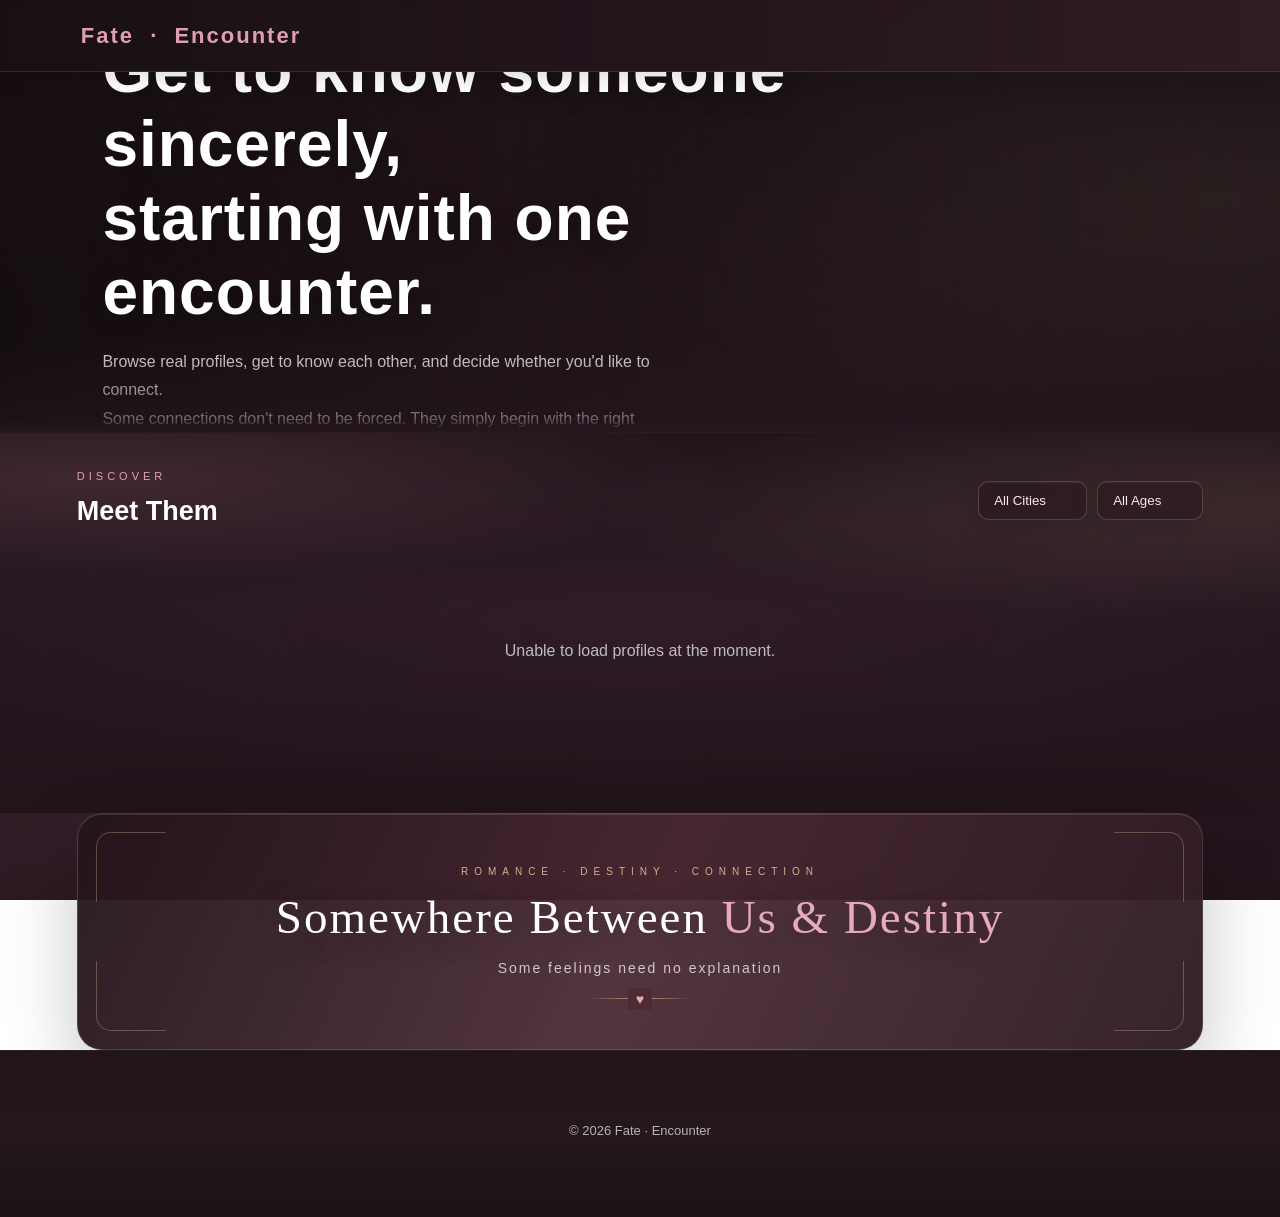
<file: index.html>
<!doctype html>
<html lang="auto">

<head>

<meta charset="UTF-8">

<meta
  name="viewport"
  content="width=device-width,initial-scale=1,viewport-fit=cover"
>

<title>Love & Connection</title>

<meta
  id="metaDescription"
  name="description"
  content="认真认识一个人，从一次相遇开始。"
>

<style>

*{
  box-sizing:border-box;
  margin:0;
  padding:0;
}

html{
  scroll-behavior:smooth;
}

html,
body{
  min-height:100%;
}

body{
  font-family:
    -apple-system,
    BlinkMacSystemFont,
    "Segoe UI",
    "PingFang SC",
    "Hiragino Sans GB",
    "Microsoft YaHei",
    Arial,
    sans-serif;

  color:#f3e9ed;
  line-height:1.6;
  overflow-x:hidden;

  background:
    radial-gradient(
      ellipse 75% 38% at 5% 8%,
      rgba(213,128,151,.16),
      transparent 70%
    ),
    radial-gradient(
      ellipse 70% 40% at 95% 22%,
      rgba(232,181,145,.12),
      transparent 70%
    ),
    radial-gradient(
      ellipse 80% 55% at 50% 58%,
      rgba(108,55,76,.15),
      transparent 75%
    ),
    radial-gradient(
      ellipse 70% 40% at 15% 90%,
      rgba(194,105,136,.12),
      transparent 72%
    ),
    linear-gradient(
      180deg,
      #171014 0%,
      #21151b 32%,
      #291923 65%,
      #21141b 100%
    );

  background-attachment:fixed;
}

button,
a{
  -webkit-tap-highlight-color:transparent;
}

button{
  font-family:inherit;
}

a{
  text-decoration:none;
  color:inherit;
}


/* =========================================================
   LANGUAGE LOADER
========================================================= */

#languageLoader{
  position:fixed;
  inset:0;
  z-index:99999;
  display:flex;
  align-items:center;
  justify-content:center;

  background:
    linear-gradient(
      180deg,
      #171014,
      #291923
    );

  transition:
    opacity .35s ease,
    visibility .35s ease;
}

#languageLoader.hide{
  opacity:0;
  visibility:hidden;
  pointer-events:none;
}

.language-loader-inner{
  text-align:center;
  color:#fff;
}

.language-loader-heart{
  font-size:28px;
  color:#df9faf;
  margin-bottom:15px;
  animation:
    languagePulse 1.2s ease-in-out infinite;
}

.language-loader-text{
  font-size:13px;
  letter-spacing:3px;
  color:rgba(255,255,255,.65);
}

@keyframes languagePulse{
  0%,100%{
    transform:scale(1);
    opacity:.65;
  }

  50%{
    transform:scale(1.12);
    opacity:1;
  }
}


/* =========================================================
   HEADER
========================================================= */

.site-header{
  height:72px;
  display:flex;
  align-items:center;
  justify-content:flex-start;
  padding:0 6%;
  position:sticky;
  top:0;
  z-index:100;
  color:#fff;

  background:
    linear-gradient(
      90deg,
      rgba(23,15,20,.97),
      rgba(48,28,36,.94)
    );

  border-bottom:
    1px solid
    rgba(255,255,255,.10);

  box-shadow:
    0 5px 25px
    rgba(0,0,0,.15);

  backdrop-filter:blur(16px);
}

.brand{
  font-size:22px;
  font-weight:700;
  letter-spacing:2px;
  color:#fff;
}

.brand span{
  color:#df9faf;
  margin:0 4px;
}


/* =========================================================
   HERO
========================================================= */

.hero{
  min-height:360px;
  height:360px;
  display:flex;
  align-items:center;
  position:relative;
  z-index:2;
  padding:55px 8%;
  overflow:hidden;
  color:#fff;

  background-image:
    linear-gradient(
      90deg,
      rgba(20,13,17,.92) 0%,
      rgba(28,18,22,.74) 38%,
      rgba(30,20,24,.48) 70%,
      rgba(20,14,18,.34) 100%
    ),
    url(
      "https://yutraouosffjteivvlfx.supabase.co/storage/v1/object/public/women-photos/12121.png"
    );

  background-size:cover;
  background-position:center 42%;

  -webkit-mask-image:
    linear-gradient(
      to bottom,
      #000 0%,
      #000 90%,
      rgba(0,0,0,.96) 96%,
      transparent 100%
    );

  mask-image:
    linear-gradient(
      to bottom,
      #000 0%,
      #000 90%,
      rgba(0,0,0,.96) 96%,
      transparent 100%
    );
}

.hero > div{
  max-width:720px;
  position:relative;
  z-index:5;
}

.eyebrow{
  font-size:12px;
  letter-spacing:5px;
  color:#e8a8b8;
  margin-bottom:15px;
  font-weight:600;
}

.hero h1{
  font-size:clamp(36px,5vw,64px);
  line-height:1.16;
  font-weight:600;
  letter-spacing:1px;
  margin-bottom:18px;

  text-shadow:
    0 4px 25px
    rgba(0,0,0,.28);
}

.hero p:not(.eyebrow){
  color:rgba(255,255,255,.84);
  font-size:16px;
  max-width:550px;
  line-height:1.8;
}

.hero-label{
  margin-top:22px;
  display:flex;
  align-items:center;
  gap:12px;
  color:rgba(255,255,255,.62);
  font-size:13px;
}

.hero-label::before{
  content:"";
  width:34px;
  height:1px;
  background:#d99cac;
}


/* =========================================================
   CONTENT
========================================================= */

.content-section{
  position:relative;
  z-index:2;
  overflow:visible;
  padding-top:1px;
  background:transparent;
}

.content-section::before{
  content:"";
  position:absolute;
  left:0;
  right:0;
  top:-90px;
  height:90px;
  pointer-events:none;
  z-index:0;

  background:
    linear-gradient(
      to bottom,
      transparent,
      rgba(33,21,27,.65)
    );
}


/* =========================================================
   PROFILES
========================================================= */

.profiles-area{
  width:100%;
  position:relative;
  z-index:30;
  isolation:isolate;
  overflow:hidden;
  padding-bottom:70px;

  background:
    radial-gradient(
      ellipse 70% 38% at 8% 12%,
      rgba(213,128,151,.17),
      transparent 70%
    ),
    radial-gradient(
      ellipse 65% 40% at 92% 20%,
      rgba(232,181,145,.13),
      transparent 70%
    ),
    radial-gradient(
      ellipse 75% 55% at 50% 52%,
      rgba(108,55,76,.13),
      transparent 75%
    ),
    linear-gradient(
      180deg,
      #21151b 0%,
      #261821 45%,
      #21141b 100%
    );
}


/* =========================================================
   TOOLBAR
========================================================= */

.toolbar{
  width:88%;
  max-width:1400px;
  margin:35px auto 25px;
  display:flex;
  align-items:center;
  justify-content:space-between;
  gap:20px;
  flex-wrap:wrap;
  position:relative;
  z-index:5;
}

.section-title{
  color:#fff;
}

.section-title small{
  display:block;
  font-size:11px;
  letter-spacing:4px;
  color:#e0a0b2;
  margin-bottom:4px;
}

.section-title h2{
  font-size:27px;
  font-weight:600;
  color:#fff;
}

.filters{
  display:flex;
  gap:10px;
}

.filters select{
  appearance:none;
  border:
    1px solid
    rgba(235,185,197,.22);

  background:
    rgba(42,25,32,.72);

  padding:
    11px 40px 11px 15px;

  border-radius:10px;
  color:#f8e9ee;
  cursor:pointer;
  outline:none;

  box-shadow:
    0 8px 28px
    rgba(0,0,0,.14),
    inset 0 1px 0
    rgba(255,255,255,.06);

  backdrop-filter:blur(14px);
}

.filters select:focus{
  border-color:
    rgba(214,154,170,.75);
}


/* =========================================================
   GRID
========================================================= */

.women-grid{
  width:88%;
  max-width:1400px;
  margin:0 auto;

  display:grid;

  grid-template-columns:
    repeat(4,minmax(0,1fr));

  gap:24px;

  position:relative;
  z-index:6;
}


/* =========================================================
   CARD
========================================================= */

.woman-card{
  position:relative;
  z-index:7;
  height:520px;
  min-height:520px;
  border-radius:18px;
  overflow:hidden;

  border:
    1px solid
    rgba(255,255,255,.22);

  transition:
    transform .35s ease,
    box-shadow .35s ease;

  cursor:pointer;
  color:#fff;
  background:#281c21;

  box-shadow:
    0 12px 40px
    rgba(0,0,0,.20),
    0 2px 8px
    rgba(0,0,0,.08);

  isolation:isolate;
}

.woman-card:hover{
  transform:translateY(-7px);

  box-shadow:
    0 25px 65px
    rgba(0,0,0,.32),
    0 4px 15px
    rgba(0,0,0,.12);
}


/* =========================================================
   IMAGE
========================================================= */

.woman-image{
  position:absolute;
  inset:0;
  width:100%;
  height:100%;
  overflow:hidden;
  background:#281c21;
}

.woman-image::after{
  content:"";
  position:absolute;
  inset:0;
  z-index:2;
  pointer-events:none;

  background:
    linear-gradient(
      to bottom,
      rgba(15,8,12,0) 35%,
      rgba(15,8,12,.04) 45%,
      rgba(15,8,12,.28) 62%,
      rgba(15,8,12,.78) 82%,
      rgba(15,8,12,.96) 100%
    );
}

.woman-image::before{
  content:"♥";
  position:absolute;
  right:12px;
  top:12px;
  z-index:4;
  width:32px;
  height:32px;

  display:flex;
  align-items:center;
  justify-content:center;

  border-radius:50%;
  color:rgba(255,255,255,.95);

  background:
    rgba(60,30,42,.28);

  backdrop-filter:blur(5px);
  font-size:14px;
  opacity:.9;

  border:
    1px solid
    rgba(255,255,255,.16);
}

.woman-image img{
  width:100%;
  height:100%;
  object-fit:cover;
  object-position:center center;
  display:block;

  transition:
    transform .6s ease;
}

.woman-card:hover
.woman-image img{
  transform:scale(1.045);
}


/* =========================================================
   CARD INFO
========================================================= */

.woman-info{
  position:absolute;
  left:0;
  right:0;
  bottom:0;
  z-index:5;

  padding:
    25px 20px 20px;

  padding-right:145px;

  background:
    linear-gradient(
      to bottom,
      rgba(15,8,12,0),
      rgba(15,8,12,.48) 30%,
      rgba(15,8,12,.92) 100%
    );
}

.woman-info h2{
  font-size:21px;
  font-weight:600;
  color:#fff;
  margin-bottom:4px;

  text-shadow:
    0 2px 8px
    rgba(0,0,0,.45);
}

.city{
  color:#f0b5c4;
  font-size:13px;
  margin-bottom:5px;

  text-shadow:
    0 2px 6px
    rgba(0,0,0,.45);
}

.woman-info p{
  color:rgba(255,255,255,.82);
  font-size:13px;

  text-shadow:
    0 2px 6px
    rgba(0,0,0,.45);
}

.description{
  margin-top:7px;
  line-height:1.6;

  display:-webkit-box;
  -webkit-line-clamp:2;
  -webkit-box-orient:vertical;
  overflow:hidden;

  color:
    rgba(255,255,255,.76) !important;
}




/* =========================================================
   FULL WOMAN PROFILE MODAL
========================================================= */

.profile-modal{
  position:fixed;
  inset:0;
  z-index:1200;
  display:none;
  align-items:center;
  justify-content:center;
  padding:18px;
  background:rgba(12,7,10,.78);
  backdrop-filter:blur(10px);
  -webkit-backdrop-filter:blur(10px);
}

.profile-modal.show{display:flex;}

.profile-box{
  width:min(960px,100%);
  max-height:min(90vh,900px);
  overflow:hidden;
  display:grid;
  grid-template-columns:minmax(280px,40%) minmax(0,1fr);
  background:linear-gradient(145deg,rgba(43,27,34,.98),rgba(72,42,53,.97));
  color:#f8eef1;
  border-radius:24px;
  box-shadow:0 30px 100px rgba(0,0,0,.42);
  position:relative;
}

.profile-photo-panel{
  min-height:560px;
  position:relative;
  background:#281c21;
  overflow:hidden;
}

.profile-media-track{
  width:100%;
  height:100%;
  min-height:560px;
  display:flex;
  overflow-x:auto;
  overflow-y:hidden;
  scroll-snap-type:x mandatory;
  scrollbar-width:none;
  -webkit-overflow-scrolling:touch;
  overscroll-behavior-x:contain;
  touch-action:pan-x;
}
.profile-media-track::-webkit-scrollbar{display:none;}
.profile-media-slide{
  flex:0 0 100%;
  min-width:100%;
  height:100%;
  min-height:560px;
  scroll-snap-align:center;
  position:relative;
  display:flex;
  align-items:center;
  justify-content:center;
  background:#281c21;
}
.profile-media-slide img,
.profile-media-slide video{
  width:100%;
  height:100%;
  min-height:560px;
  display:block;
  object-fit:cover;
  user-select:none;
  -webkit-user-drag:none;
}
.profile-media-slide video{background:#000;}
.profile-media-type{
  position:absolute;
  top:16px;
  left:16px;
  z-index:4;
  padding:6px 9px;
  border-radius:999px;
  background:rgba(0,0,0,.42);
  border:1px solid rgba(255,255,255,.16);
  color:#fff;
  font-size:11px;
  backdrop-filter:blur(8px);
}
.profile-media-arrow{
  position:absolute;
  top:50%;
  transform:translateY(-50%);
  z-index:8;
  width:42px;
  height:42px;
  border:1px solid rgba(255,255,255,.18);
  border-radius:50%;
  background:rgba(20,10,15,.38);
  color:#fff;
  font-size:28px;
  line-height:1;
  cursor:pointer;
  backdrop-filter:blur(8px);
}
.profile-media-prev{left:12px;}
.profile-media-next{right:12px;}
.profile-media-dots{
  position:absolute;
  left:50%;
  bottom:16px;
  transform:translateX(-50%);
  z-index:8;
  display:flex;
  gap:6px;
  max-width:80%;
  overflow:hidden;
}
.profile-media-dot{
  width:6px;
  height:6px;
  flex:0 0 6px;
  border-radius:50%;
  background:rgba(255,255,255,.42);
}
.profile-media-dot.active{
  width:18px;
  flex-basis:18px;
  border-radius:999px;
  background:rgba(255,255,255,.92);
}

.profile-photo-panel img{
  width:100%;
  height:100%;
  min-height:560px;
  display:block;
  object-fit:cover;
}

.profile-photo-overlay{
  position:absolute;
  inset:auto 0 0;
  padding:45px 25px 24px;
  color:#fff;
  background:linear-gradient(to bottom,transparent,rgba(15,8,12,.86));
}

.profile-photo-name{
  font-size:27px;
  font-weight:700;
  line-height:1.25;
}

.profile-photo-age{
  margin-top:4px;
  color:rgba(255,255,255,.78);
  font-size:13px;
}

.profile-content{
  min-width:0;
  overflow-y:auto;
  padding:38px 38px 32px;
  scrollbar-width:thin;
}

.profile-close{
  position:absolute;
  top:14px;
  right:14px;
  z-index:10;
  width:38px;
  height:38px;
  border:0;
  border-radius:50%;
  background:rgba(255,255,255,.12);
  color:#fff;
  border:1px solid rgba(255,255,255,.14);
  font-size:22px;
  cursor:pointer;
  box-shadow:0 4px 16px rgba(0,0,0,.12);
}

.profile-header{
  padding-right:48px;
  margin-bottom:22px;
}

.profile-header h2{
  font-size:30px;
  line-height:1.2;
  margin-bottom:7px;
  color:#fff;
}

.profile-subtitle{
  color:#d5aab7;
  font-size:14px;
}

.profile-details-grid{
  display:grid;
  grid-template-columns:repeat(2,minmax(0,1fr));
  gap:10px;
  margin-bottom:26px;
}

.profile-detail-item{
  padding:13px 14px;
  border:1px solid rgba(145,105,117,.13);
  border-radius:12px;
  background:rgba(255,255,255,.055);
}

.profile-detail-label{
  display:block;
  font-size:11px;
  color:#c6a7b0;
  margin-bottom:3px;
  letter-spacing:.3px;
}

.profile-detail-value{
  display:block;
  color:#f7edf0;
  font-size:14px;
  font-weight:600;
  word-break:break-word;
}

.profile-section{
  margin-top:22px;
}

.profile-section-title{
  font-size:14px;
  font-weight:700;
  color:#e5bdc8;
  margin-bottom:9px;
}

.profile-description-text{
  color:rgba(255,255,255,.82);
  font-size:14px;
  line-height:1.9;
  white-space:pre-wrap;
  word-break:break-word;
}

.profile-interests{
  display:flex;
  flex-wrap:wrap;
  gap:8px;
}

.profile-interest{
  display:inline-flex;
  padding:7px 11px;
  border-radius:999px;
  background:rgba(217,156,172,.16);
  border:1px solid rgba(217,156,172,.22);
  color:#f3d7df;
  font-size:12px;
}

.profile-actions{
  display:flex;
  gap:10px;
  flex-wrap:wrap;
  margin-top:28px;
  padding-top:20px;
  border-top:1px solid rgba(255,255,255,.10);
}

.profile-action{
  flex:1;
  min-width:145px;
  border:0;
  border-radius:11px;
  padding:13px 15px;
  cursor:pointer;
  font:600 13px inherit;
  text-align:center;
}

.profile-action-photo{background:rgba(217,156,172,.16);color:#f3d7df;border:1px solid rgba(217,156,172,.22);}
.profile-action-contact{background:#33272b;color:#fff;}

.profile-empty{
  color:#c4adb4;
  font-size:13px;
}

@media(max-width:700px){
  .profile-modal{padding:0;align-items:stretch;}
  .profile-box{
    width:100%;
    height:100%;
    max-height:none;
    border-radius:0;
    display:block;
    overflow-y:auto;
  }
  .profile-photo-panel{height:48vh;min-height:300px;}
  .profile-media-track,.profile-media-slide{min-height:300px;}
  .profile-media-slide img,.profile-media-slide video{min-height:300px;}
  .profile-media-arrow{width:38px;height:38px;font-size:25px;}
  .profile-content{overflow:visible;padding:25px 18px 35px;}
  .profile-header h2{font-size:25px;}
  .profile-details-grid{grid-template-columns:1fr 1fr;gap:8px;}
  .profile-detail-item{padding:11px 10px;}
  .profile-detail-value{font-size:13px;}
  .profile-description-text{font-size:13px;line-height:1.85;}
  .profile-action{min-width:0;}
}


/* =========================================================
   CONTACT BUTTON
========================================================= */

.woman-contact-button{
  position:absolute;
  right:14px;
  bottom:15px;
  z-index:20;

  border:
    1px solid
    rgba(255,255,255,.25);

  background:
    rgba(255,255,255,.16);

  color:#fff;
  min-width:112px;
  padding:9px 13px;
  border-radius:10px;
  font-size:12px;
  font-weight:600;
  cursor:pointer;

  backdrop-filter:blur(10px);

  box-shadow:
    0 5px 18px
    rgba(0,0,0,.18);

  transition:
    background .2s ease,
    transform .2s ease;
}

.woman-contact-button:hover{
  background:
    rgba(255,255,255,.25);

  transform:translateY(-2px);
}

.woman-contact-button:active{
  transform:scale(.97);
}


/* =========================================================
   MORE CARD
========================================================= */

.more-card{
  position:relative;
  z-index:7;
  min-height:520px;
  overflow:hidden;
  border-radius:18px;
  cursor:pointer;
  background:#281c21;

  box-shadow:
    0 15px 45px
    rgba(0,0,0,.22);

  isolation:isolate;
}

.more-card-bg{
  position:absolute;
  inset:0;
  z-index:0;

  background-image:
    linear-gradient(
      rgba(30,17,22,.20),
      rgba(27,16,21,.86)
    ),
    url(
      "https://yutraouosffjteivvlfx.supabase.co/storage/v1/object/public/women-photos/12121.png"
    );

  background-size:cover;
  background-position:center;

  transition:
    transform .6s ease;
}

.more-card:hover
.more-card-bg{
  transform:scale(1.05);
}

.more-card-content{
  position:relative;
  z-index:2;
  min-height:520px;
  padding:30px;

  display:flex;
  flex-direction:column;
  justify-content:flex-end;

  color:#fff;
}

.more-card-content h2{
  font-size:26px;
  line-height:1.3;
  margin-bottom:12px;
}

.more-card-content p{
  color:rgba(255,255,255,.82);
  font-size:14px;
  line-height:1.8;
  margin-bottom:20px;
}

.join-button{
  display:flex;
  align-items:center;
  justify-content:center;
  width:100%;
  padding:13px;

  background:#fff;
  color:#33282c;

  border-radius:10px;
  font-weight:600;
  transition:.25s ease;
}

.more-card:hover
.join-button{
  background:#f3dce2;
}


/* =========================================================
   LOADING
========================================================= */

.loading{
  grid-column:1 / -1;
  text-align:center;
  padding:80px 20px;
  color:rgba(255,255,255,.70);
  position:relative;
  z-index:6;
}


/* =========================================================
   ROMANTIC BANNER
========================================================= */

.romantic-banner{
  width:88%;
  max-width:1400px;
  min-height:235px;
  margin:0 auto;
  position:relative;
  z-index:30;
  overflow:hidden;
  border-radius:25px;

  border:
    1px solid
    rgba(255,255,255,.14);

  background:
    linear-gradient(
      115deg,
      rgba(35,20,27,.96),
      rgba(72,40,50,.94),
      rgba(48,28,35,.97)
    );

  box-shadow:
    0 28px 75px
    rgba(0,0,0,.23),
    inset 0 1px 0
    rgba(255,255,255,.10);

  isolation:isolate;
}

.romantic-banner-content{
  min-height:235px;
  position:relative;
  z-index:5;

  display:flex;
  align-items:center;
  justify-content:center;
  flex-direction:column;

  text-align:center;
  padding:30px;
}

.romantic-mini{
  font-size:10px;
  letter-spacing:6px;
  color:#e8bd9f;
  margin-bottom:8px;
  opacity:.9;
}

.romantic-banner h2{
  color:#fff;

  font-family:
    Georgia,
    "Times New Roman",
    serif;

  font-weight:400;

  font-size:
    clamp(28px,4vw,47px);

  letter-spacing:2px;
  line-height:1.25;

  text-shadow:
    0 5px 30px
    rgba(0,0,0,.35);
}

.romantic-banner h2 span{
  color:#e6aabd;
}

.romantic-subtitle{
  margin-top:10px;
  color:rgba(255,255,255,.73);
  font-size:14px;
  letter-spacing:2px;
}

.romantic-line{
  width:100px;
  height:1px;
  margin-top:19px;
  position:relative;

  background:
    linear-gradient(
      90deg,
      transparent,
      rgba(230,176,145,.85),
      transparent
    );
}

.romantic-heart{
  position:absolute;
  left:50%;
  top:50%;

  transform:
    translate(-50%,-50%);

  color:#e6a8ba;
  font-size:14px;
  background:#4c2b35;
  padding:0 8px;
}

.banner-corner{
  position:absolute;
  width:70px;
  height:70px;

  border-color:
    rgba(233,185,160,.32);

  border-style:solid;
  z-index:4;
}

.banner-corner.left-top{
  left:18px;
  top:18px;
  border-width:1px 0 0 1px;
  border-radius:15px 0 0 0;
}

.banner-corner.right-top{
  right:18px;
  top:18px;
  border-width:1px 1px 0 0;
  border-radius:0 15px 0 0;
}

.banner-corner.left-bottom{
  left:18px;
  bottom:18px;
  border-width:0 0 1px 1px;
  border-radius:0 0 0 15px;
}

.banner-corner.right-bottom{
  right:18px;
  bottom:18px;
  border-width:0 1px 1px 0;
  border-radius:0 0 15px 0;
}


/* =========================================================
   FOOTER
========================================================= */

footer{
  position:relative;
  z-index:2;
  overflow:hidden;
  isolation:isolate;

  text-align:center;

  padding:
    70px 20px 75px;

  color:rgba(255,255,255,.68);
  font-size:13px;

  background:
    linear-gradient(
      180deg,
      #21151b 0%,
      #24171e 50%,
      #1b1217 100%
    );

  border-top:
    1px solid
    rgba(255,255,255,.06);
}

footer span{
  position:relative;
  z-index:2;
}


/* =========================================================
   GALLERY
========================================================= */

.gallery-modal{
  position:fixed;
  inset:0;
  z-index:1000;

  background:
    rgba(15,10,13,.96);

  display:none;
  align-items:center;
  justify-content:center;
}

.gallery-modal.show{
  display:flex;
}

.gallery-container{
  width:100%;
  height:100%;
  display:flex;
  flex-direction:column;
  position:relative;
}

.gallery-header{
  height:65px;
  display:flex;
  align-items:center;
  justify-content:space-between;
  padding:0 20px;
  color:#fff;
  flex-shrink:0;
}

.gallery-title{
  font-size:17px;
  font-weight:600;
}

.gallery-close{
  width:42px;
  height:42px;
  border:0;
  border-radius:50%;

  background:
    rgba(255,255,255,.13);

  color:#fff;
  font-size:25px;
  cursor:pointer;
}

.gallery-body{
  flex:1;
  min-height:0;

  display:flex;
  align-items:center;
  justify-content:center;

  position:relative;
  overflow:hidden;
}

.gallery-track{
  width:100%;
  height:100%;

  display:flex;

  overflow-x:auto;
  overflow-y:hidden;

  scroll-snap-type:x mandatory;
  scrollbar-width:none;

  -webkit-overflow-scrolling:touch;
}

.gallery-track::-webkit-scrollbar{
  display:none;
}

.gallery-slide{
  min-width:100%;
  height:100%;

  scroll-snap-align:center;

  display:flex;
  align-items:center;
  justify-content:center;

  padding:10px 70px;
}

.gallery-slide img{
  max-width:100%;
  max-height:100%;
  object-fit:contain;
  border-radius:6px;
  user-select:none;
  -webkit-user-drag:none;
}

.gallery-slide video{
  max-width:100%;
  max-height:100%;
  width:auto;
  height:auto;
  background:#000;
  border-radius:6px;
}

.gallery-arrow{
  position:absolute;
  top:50%;

  transform:
    translateY(-50%);

  width:48px;
  height:48px;

  border:0;
  border-radius:50%;

  background:
    rgba(255,255,255,.13);

  color:#fff;
  font-size:30px;
  cursor:pointer;
  z-index:5;
}

.gallery-prev{
  left:15px;
}

.gallery-next{
  right:15px;
}

.gallery-counter{
  height:55px;
  display:flex;
  align-items:center;
  justify-content:center;
  color:#aaa;
  font-size:13px;
}


/* =========================================================
   CONTACT MODAL
========================================================= */

.contact-modal{
  position:fixed;
  inset:0;
  z-index:1200;

  background:
    rgba(15,8,12,.70);

  display:none;
  align-items:center;
  justify-content:center;

  padding:20px;

  backdrop-filter:
    blur(8px);
}

.contact-modal.show{
  display:flex;
}

.contact-box{
  width:100%;
  max-width:410px;

  background:
    linear-gradient(
      145deg,
      #fff,
      #fdf7f8
    );

  border-radius:20px;
  padding:32px;
  position:relative;
  text-align:center;

  box-shadow:
    0 30px 80px
    rgba(0,0,0,.30);
}

.contact-box h2{
  font-size:27px;
  margin-bottom:6px;
  color:#33272b;
}

.contact-name{
  color:#d5aab7;
  font-size:13px;
  margin-bottom:23px;
}

.contact-close{
  position:absolute;
  top:12px;
  right:12px;

  width:35px;
  height:35px;

  border:0;
  border-radius:50%;

  background:#f1e8ea;
  color:#66565b;

  font-size:20px;
  cursor:pointer;
}

.contact-buttons{
  display:flex;
  flex-direction:column;
  gap:10px;
}

.contact-buttons a{
  display:flex;
  align-items:center;
  justify-content:center;

  padding:14px;
  border-radius:11px;
  font-weight:600;

  transition:.25s ease;
}

.contact-buttons a:hover{
  transform:translateY(-2px);
}

.contact-whatsapp{
  background:#e7f6ec;
  color:#168743;
}

.contact-telegram{
  background:#e7f1f9;
  color:#2480c5;
}

.no-contact{
  color:#999;
  font-size:13px;
  padding:8px;
}


/* =========================================================
   JOIN MODAL
========================================================= */

.join-modal{
  position:fixed;
  inset:0;
  z-index:1100;

  background:
    rgba(15,8,12,.68);

  display:none;
  align-items:center;
  justify-content:center;

  padding:20px;

  backdrop-filter:
    blur(8px);
}

.join-modal.show{
  display:flex;
}

.join-box{
  width:100%;
  max-width:410px;

  background:
    linear-gradient(
      145deg,
      #fff,
      #fdf7f8
    );

  border-radius:20px;
  padding:32px;
  position:relative;
  text-align:center;

  box-shadow:
    0 30px 80px
    rgba(0,0,0,.25);
}

.join-box h2{
  font-size:27px;
  margin-bottom:8px;
  color:#33272b;
}

.join-box p{
  color:#8b7b80;
  font-size:14px;
  margin-bottom:25px;
}

.join-close{
  position:absolute;
  top:12px;
  right:12px;

  width:35px;
  height:35px;

  border:0;
  border-radius:50%;

  background:#f1e8ea;
  color:#66565b;

  font-size:20px;
  cursor:pointer;
}

.join-contact{
  display:flex;
  flex-direction:column;
  gap:10px;
}

.join-contact a{
  display:flex;
  align-items:center;
  justify-content:center;

  padding:13px;
  border-radius:10px;
  font-weight:600;

  transition:.25s ease;
}

.join-contact a:hover{
  transform:translateY(-2px);
}

.join-whatsapp{
  background:#e7f6ec;
  color:#168743;
}

.join-telegram{
  background:#e7f1f9;
  color:#2480c5;
}


/* =========================================================
   RESPONSIVE
========================================================= */

@media(max-width:1000px){

  .women-grid{
    grid-template-columns:
      repeat(3,minmax(0,1fr));
  }

}


@media(max-width:700px){

  .site-header{
    height:62px;
    padding:0 20px;
  }

  .brand{
    font-size:19px;
  }

  .hero{
    min-height:300px;
    height:300px;
    padding:45px 25px;

    background-position:
      62% center;

    -webkit-mask-image:
      linear-gradient(
        to bottom,
        #000 0%,
        #000 91%,
        transparent 100%
      );

    mask-image:
      linear-gradient(
        to bottom,
        #000 0%,
        #000 91%,
        transparent 100%
      );
  }

  .hero h1{
    font-size:34px;
  }

  .hero p:not(.eyebrow){
    font-size:14px;
    line-height:1.75;
  }

  .hero-label{
    margin-top:16px;
    font-size:12px;
  }

  .profiles-area{
    padding-bottom:55px;
  }

  .toolbar{
    width:
      calc(100% - 30px);

    margin-top:30px;

    align-items:flex-start;
    flex-direction:column;
  }

  .section-title h2{
    font-size:23px;
  }

  .filters{
    width:100%;
  }

  .filters select{
    flex:1;
    width:50%;
  }

  .women-grid{
    width:
      calc(100% - 30px);

    grid-template-columns:
      repeat(2,minmax(0,1fr));

    gap:12px;
  }

  .woman-card{
    height:390px;
    min-height:390px;
    border-radius:15px;
  }

  .woman-info{
    padding:
      22px 13px 14px;

    padding-right:13px;
  }

  .woman-info h2{
    font-size:17px;
  }

  .woman-info p{
    font-size:12px;
  }

  .description{
    -webkit-line-clamp:unset;
    display:block;
    overflow:visible;
  }

  .woman-contact-button{
    right:10px;
    bottom:10px;
    min-width:92px;
    padding:8px 9px;
    font-size:11px;
  }

  .more-card{
    min-height:390px;
    border-radius:15px;
  }

  .more-card-content{
    min-height:390px;
    padding:18px;
  }

  .more-card-content h2{
    font-size:20px;
  }

  .more-card-content p{
    font-size:12px;
  }

  .romantic-banner{
    width:
      calc(100% - 30px);

    min-height:210px;
    margin:0 auto;
    border-radius:20px;
  }

  .romantic-banner-content{
    min-height:210px;
    padding:25px 18px;
  }

  .romantic-mini{
    font-size:8px;
    letter-spacing:4px;
  }

  .romantic-banner h2{
    font-size:28px;
    letter-spacing:1px;
  }

  .romantic-subtitle{
    font-size:12px;
    letter-spacing:1px;
  }

  .gallery-slide{
    padding:10px 15px;
  }

  .gallery-arrow{
    width:40px;
    height:40px;
    font-size:23px;
  }

  .gallery-prev{
    left:5px;
  }

  .gallery-next{
    right:5px;
  }

  .contact-box{
    padding:28px 22px;
  }

  footer{
    padding:
      55px 20px 60px;
  }

}


@media(max-width:400px){

  .women-grid{
    grid-template-columns:1fr;
  }

  .woman-card{
    height:500px;
    min-height:500px;
  }

  .more-card{
    min-height:500px;
  }

  .more-card-content{
    min-height:500px;
  }

}


/* =========================================================
   FINAL PROFILE CARD SUMMARY
   Common fields + multilingual personal introduction
========================================================= */
.woman-card .woman-info{
  min-width:0;
  padding:20px 16px 16px;
}

.woman-card .woman-info h2{
  line-height:1.25;
  overflow-wrap:anywhere;
}

.woman-card-detail{
  display:flex;
  align-items:flex-start;
  gap:6px;
  margin-top:5px;
  color:rgba(255,255,255,.88);
  font-size:12px;
  line-height:1.35;
  min-width:0;
}

.woman-card-detail .detail-icon{
  flex:0 0 17px;
  width:17px;
  text-align:center;
}

.woman-card-detail span:last-child{
  min-width:0;
  overflow-wrap:anywhere;
}

.woman-interests{
  display:flex;
  flex-wrap:wrap;
  gap:5px;
  margin-top:8px;
}

.woman-interest-tag{
  display:inline-flex;
  max-width:100%;
  padding:4px 7px;
  border-radius:999px;
  border:1px solid rgba(255,255,255,.18);
  background:rgba(255,255,255,.08);
  color:rgba(255,255,255,.9);
  font-size:10px;
  line-height:1.25;
  overflow-wrap:anywhere;
}

.woman-card-description{
  margin:8px 0 0;
  color:rgba(255,255,255,.76);
  font-size:11px;
  line-height:1.5;
  display:-webkit-box;
  -webkit-box-orient:vertical;
  -webkit-line-clamp:2;
  overflow:hidden;
}

@media(max-width:700px){
  .woman-card .woman-info{
    padding:14px 10px 11px;
  }

  .woman-card-detail{
    font-size:10px;
    margin-top:4px;
  }

  .woman-interest-tag{
    font-size:8.5px;
    padding:3px 5px;
  }

  .woman-card-description{
    font-size:9.5px;
    line-height:1.45;
  }
}

</style>

</head>


<body>


<!-- =========================================================
     LANGUAGE LOADER
========================================================= -->

<div id="languageLoader">

  <div class="language-loader-inner">

    <div class="language-loader-heart">
      ♥
    </div>

    <div
      id="languageLoaderText"
      class="language-loader-text"
    >
      LOADING
    </div>

  </div>

</div>


<!-- =========================================================
     HEADER
========================================================= -->

<header class="site-header">

  <a
    class="brand"
    href="./"
  >

    <span id="brandMain">
      缘分
    </span>

    <span>·</span>

    <span id="brandSecond">
      相遇
    </span>

  </a>

</header>


<!-- =========================================================
     HERO
========================================================= -->

<section class="hero">

  <div>

    <p
      id="heroEyebrow"
      class="eyebrow"
    >
      MEET SOMEONE SPECIAL
    </p>

    <h1 id="heroTitle">
      认真认识一个人，<br>
      从一次相遇开始。
    </h1>

    <p id="heroDescription">
      浏览真实资料，了解彼此，再决定是否联系。
      有些缘分，不需要刻意寻找，只需要一次恰好的相遇。
    </p>

    <div
      id="heroLabel"
      class="hero-label"
    >
      每一次相遇，都可能成为故事的开始
    </div>

  </div>

</section>


<!-- =========================================================
     CONTENT
========================================================= -->

<main class="content-section">


<section class="profiles-area">


  <section class="toolbar">

    <div class="section-title">

      <small id="discoverSmall">
        DISCOVER
      </small>

      <h2 id="discoverTitle">
        认识她们
      </h2>

    </div>


    <div class="filters">

      <select id="cityFilter">

        <option value="">
          全部城市
        </option>

      </select>


      <select id="ageFilter">

        <option value="">
          全部年龄
        </option>

        <option value="18-25">
          18–25
        </option>

        <option value="26-35">
          26–35
        </option>

        <option value="36-45">
          36–45
        </option>

        <option value="46+">
          46+
        </option>

      </select>

    </div>

  </section>


  <section
    id="womenGrid"
    class="women-grid"
  >

    <div
      id="womenLoading"
      class="loading"
    >
      正在加载资料……
    </div>

  </section>


</section>


<!-- =========================================================
     ROMANTIC BANNER
========================================================= -->

<section class="romantic-banner">

  <div class="banner-corner left-top"></div>

  <div class="banner-corner right-top"></div>

  <div class="banner-corner left-bottom"></div>

  <div class="banner-corner right-bottom"></div>


  <div class="romantic-banner-content">

    <div
      id="romanticMini"
      class="romantic-mini"
    >
      ROMANCE · DESTINY · CONNECTION
    </div>


    <h2 id="romanticTitle">

      Somewhere Between
      <span>Us & Destiny</span>

    </h2>


    <div
      id="romanticSubtitle"
      class="romantic-subtitle"
    >
      有些心动，不需要解释
    </div>


    <div class="romantic-line">

      <span class="romantic-heart">
        ♥
      </span>

    </div>

  </div>

</section>


</main>


<!-- =========================================================
     FOOTER
========================================================= -->

<footer>

  ©
  <span id="year"></span>

  <span id="footerText">
    缘分·相遇
  </span>

</footer>


<!-- =========================================================
     GALLERY
========================================================= -->

<div
  id="galleryModal"
  class="gallery-modal"
>

  <div class="gallery-container">

    <div class="gallery-header">

      <div
        id="galleryTitle"
        class="gallery-title"
      >
        女士资料
      </div>

      <button
        id="galleryClose"
        class="gallery-close"
        type="button"
      >
        ×
      </button>

    </div>


    <div class="gallery-body">

      <button
        id="galleryPrev"
        class="gallery-arrow gallery-prev"
        type="button"
      >
        ‹
      </button>


      <div
        id="galleryTrack"
        class="gallery-track"
      ></div>


      <button
        id="galleryNext"
        class="gallery-arrow gallery-next"
        type="button"
      >
        ›
      </button>

    </div>


    <div
      id="galleryCounter"
      class="gallery-counter"
    ></div>

  </div>

</div>


<!-- =========================================================
     WOMAN CONTACT MODAL
========================================================= -->

<div
  id="contactModal"
  class="contact-modal"
>

  <div class="contact-box">

    <button
      id="contactClose"
      class="contact-close"
      type="button"
    >
      ×
    </button>


    <h2 id="contactTitle">
      联系方式
    </h2>


    <div
      id="contactName"
      class="contact-name"
    >
      女士
    </div>


    <div
      id="contactButtons"
      class="contact-buttons"
    >

      <div class="no-contact">
        正在加载联系方式……
      </div>

    </div>

  </div>

</div>




<!-- =========================================================
     FULL WOMAN PROFILE MODAL
========================================================= -->

<div id="profileModal" class="profile-modal">
  <div class="profile-box">
    <button id="profileClose" class="profile-close" type="button" aria-label="Close">×</button>

    <div class="profile-photo-panel">
      <div id="profileMediaTrack" class="profile-media-track"></div>
      <button id="profileMediaPrev" class="profile-media-arrow profile-media-prev" type="button" aria-label="Previous">‹</button>
      <button id="profileMediaNext" class="profile-media-arrow profile-media-next" type="button" aria-label="Next">›</button>
      <div id="profileMediaDots" class="profile-media-dots"></div>
      <div class="profile-photo-overlay">
        <div id="profilePhotoName" class="profile-photo-name"></div>
        <div id="profilePhotoAge" class="profile-photo-age"></div>
      </div>
    </div>

    <div class="profile-content">
      <div class="profile-header">
        <h2 id="profileName"></h2>
        <div id="profileSubtitle" class="profile-subtitle"></div>
      </div>

      <div id="profileDetails" class="profile-details-grid"></div>

      <div class="profile-section">
        <div id="profileAboutTitle" class="profile-section-title">About Me</div>
        <div id="profileDescription" class="profile-description-text"></div>
      </div>

      <div class="profile-section">
        <div id="profileInterestsTitle" class="profile-section-title">Interests</div>
        <div id="profileInterests" class="profile-interests"></div>
      </div>

      <div class="profile-actions">
        <button id="profilePhotosButton" class="profile-action profile-action-photo" type="button"></button>
        <button id="profileContactButton" class="profile-action profile-action-contact" type="button"></button>
      </div>
    </div>
  </div>
</div>

<!-- =========================================================
     JOIN MODAL
========================================================= -->

<div
  id="joinModal"
  class="join-modal"
>

  <div class="join-box">

    <button
      id="joinClose"
      class="join-close"
      type="button"
    >
      ×
    </button>


    <h2 id="joinTitle">
      申请加入
    </h2>


    <p id="joinDescription">
      如果你也希望出现在这里，可以联系我们。
    </p>


    <div
      id="joinContacts"
      class="join-contact"
    >

      <div class="no-contact">
        正在加载联系方式……
      </div>

    </div>

  </div>

</div>


<script>




/* =========================================================
   FULL PROFILE EVENTS
========================================================= */

document.getElementById("profileClose").addEventListener("click",closeWomanProfile);
document.getElementById("profileModal").addEventListener("click",function(event){
  if(event.target===this) closeWomanProfile();
});


/* =========================================================
   LANGUAGE SYSTEM
========================================================= */

/*
 * 页面语言：
 *
 * zh-CN = 简体中文
 * zh-TW = 繁体中文
 * ja    = 日文
 * en    = 英文
 * ru    = 俄文
 *
 * 资料卡：
 *
 * 中文：
 * city
 * occupation
 * description
 *
 * English：
 * city_en
 * occupation_en
 * description_en
 *
 * 日本語：
 * city_ja
 * occupation_ja
 * description_ja
 *
 * 如果英文或日文没有填写，
 * 自动使用中文字段作为备用。
 */


/* =========================================================
   TRANSLATIONS
========================================================= */

const LANGUAGES = {

  "zh-CN": {

    htmlLang:"zh-CN",

    title:"缘分·相遇",

    description:
      "认真认识一个人，从一次相遇开始。",

    brandMain:"缘分",

    brandSecond:"相遇",

    heroEyebrow:
      "MEET SOMEONE SPECIAL",

    heroTitle:
      "认真认识一个人，<br>从一次相遇开始。",

    heroDescription:
      "浏览真实资料，了解彼此，再决定是否联系。<br>有些缘分，不需要刻意寻找，只需要一次恰好的相遇。",

    heroLabel:
      "每一次相遇，都可能成为故事的开始",

    discoverSmall:
      "DISCOVER",

    discoverTitle:
      "认识她们",

    allCities:
      "全部城市",

    allAges:
      "全部年龄",

    age18_25:
      "18–25",

    age26_35:
      "26–35",

    age36_45:
      "36–45",

    age46:
      "46+",

    loading:
      "正在加载资料……",

    loadError:
      "暂时无法加载资料。",

    noPhoto:
      "暂无照片",

    contact:
      "联系方式",

    contactTitle:
      "联系方式",

    contactWoman:
      "女士联系方式",

    noContact:
      "暂无联系方式",

    join:
      "申请加入",

    moreTitle:
      "更多女士正在加入中",

    moreDescription:
      "如果你也希望认识更多优秀的人，或希望申请加入我们的资料展示，欢迎联系我们。",

    joinTitle:
      "申请加入",

    joinDescription:
      "如果你也希望出现在这里，可以联系我们。",

    loadingContact:
      "正在加载联系方式……",

    noJoinContact:
      "暂无联系方式，请稍后再试。",

    whatsapp:
      "🟢 WhatsApp",

    telegram:
      "🔵 Telegram",

    whatsappContact:
      "WhatsApp 联系我们",

    telegramContact:
      "Telegram 联系我们",

    galleryTitle:
      "女士资料",

    gallerySwipe:
      "左右滑动查看",

    profileAbout:"关于我",
    profileInterests:"兴趣爱好",
    profileCity:"城市",
    profileOccupation:"职业",
    profileHeight:"身高",
    profileMarital:"婚姻状态",
    profilePhotos:"查看照片",
    profileContact:"联系方式",
    profileEmpty:"暂无资料",

    romanticSubtitle:
      "有些心动，不需要解释",

    footer:
      "缘分·相遇",

    loader:
      "正在准备页面"

  },


  "zh-TW": {

    htmlLang:"zh-TW",

    title:"緣分·相遇",

    description:
      "認真認識一個人，從一次相遇開始。",

    brandMain:"緣分",

    brandSecond:"相遇",

    heroEyebrow:
      "MEET SOMEONE SPECIAL",

    heroTitle:
      "認真認識一個人，<br>從一次相遇開始。",

    heroDescription:
      "瀏覽真實資料，了解彼此，再決定是否聯絡。<br>有些緣分，不需要刻意尋找，只需要一次恰好的相遇。",

    heroLabel:
      "每一次相遇，都可能成為故事的開始",

    discoverSmall:
      "DISCOVER",

    discoverTitle:
      "認識她們",

    allCities:
      "全部城市",

    allAges:
      "全部年齡",

    age18_25:
      "18–25",

    age26_35:
      "26–35",

    age36_45:
      "36–45",

    age46:
      "46+",

    loading:
      "正在載入資料……",

    loadError:
      "暫時無法載入資料。",

    noPhoto:
      "暫無照片",

    contact:
      "聯絡方式",

    contactTitle:
      "聯絡方式",

    contactWoman:
      "女士聯絡方式",

    noContact:
      "暫無聯絡方式",

    join:
      "申請加入",

    moreTitle:
      "更多女士正在加入中",

    moreDescription:
      "如果你也希望認識更多優秀的人，或希望申請加入我們的資料展示，歡迎聯絡我們。",

    joinTitle:
      "申請加入",

    joinDescription:
      "如果你也希望出現在這裡，可以聯絡我們。",

    loadingContact:
      "正在載入聯絡方式……",

    noJoinContact:
      "暫無聯絡方式，請稍後再試。",

    whatsapp:
      "🟢 WhatsApp",

    telegram:
      "🔵 Telegram",

    whatsappContact:
      "WhatsApp 聯絡我們",

    telegramContact:
      "Telegram 聯絡我們",

    galleryTitle:
      "女士資料",

    gallerySwipe:
      "左右滑動查看",

    profileAbout:"關於我",
    profileInterests:"興趣愛好",
    profileCity:"城市",
    profileOccupation:"職業",
    profileHeight:"身高",
    profileMarital:"婚姻狀態",
    profilePhotos:"查看照片",
    profileContact:"聯絡方式",
    profileEmpty:"暫無資料",

    romanticSubtitle:
      "有些心動，不需要解釋",

    footer:
      "緣分·相遇",

    loader:
      "正在準備頁面"

  },


  "ja": {

    htmlLang:"ja",

    title:"ご縁 · 出会い",

    description:
      "大切な人を知ることから、ひとつの出会いが始まります。",

    brandMain:"ご縁",

    brandSecond:"出会い",

    heroEyebrow:
      "MEET SOMEONE SPECIAL",

    heroTitle:
      "一人の人をもっと知る。<br>すべては一度の出会いから。",

    heroDescription:
      "プロフィールを見て、お互いを知り、連絡するかどうかを決めてください。<br>ご縁は無理に探すものではなく、ちょうどいい出会いから始まります。",

    heroLabel:
      "すべての出会いが、物語の始まりになるかもしれません",

    discoverSmall:
      "DISCOVER",

    discoverTitle:
      "彼女たちを知る",

    allCities:
      "すべての都市",

    allAges:
      "すべての年齢",

    age18_25:
      "18–25",

    age26_35:
      "26–35",

    age36_45:
      "36–45",

    age46:
      "46+",

    loading:
      "プロフィールを読み込んでいます……",

    loadError:
      "現在プロフィールを読み込めません。",

    noPhoto:
      "写真なし",

    contact:
      "連絡先",

    contactTitle:
      "連絡先",

    contactWoman:
      "連絡先",

    noContact:
      "連絡先はありません",

    join:
      "参加を申し込む",

    moreTitle:
      "新しい女性が続々参加しています",

    moreDescription:
      "もっと素敵な人と出会いたい方、またはこちらへの掲載を希望される方は、お気軽にお問い合わせください。",

    joinTitle:
      "参加を申し込む",

    joinDescription:
      "あなたもここに掲載されたい場合は、お問い合わせください。",

    loadingContact:
      "連絡先を読み込んでいます……",

    noJoinContact:
      "現在連絡先がありません。後ほどお試しください。",

    whatsapp:
      "🟢 WhatsApp",

    telegram:
      "🔵 Telegram",

    whatsappContact:
      "WhatsApp で連絡",

    telegramContact:
      "Telegram で連絡",

    galleryTitle:
      "プロフィール",

    gallerySwipe:
      "左右にスワイプして見る",

    profileAbout:"自己紹介",
    profileInterests:"趣味・興味",
    profileCity:"都市",
    profileOccupation:"職業",
    profileHeight:"身長",
    profileMarital:"婚姻状況",
    profilePhotos:"写真を見る",
    profileContact:"連絡先",
    profileEmpty:"情報はありません",

    romanticSubtitle:
      "ときめきには、説明はいらない",

    footer:
      "ご縁·出会い",

    loader:
      "ページを準備しています"

  },


  "en": {

    htmlLang:"en",

    title:"Fate · Encounter",

    description:
      "Get to know someone sincerely. Every story begins with an encounter.",

    brandMain:"Fate",

    brandSecond:"Encounter",

    heroEyebrow:
      "MEET SOMEONE SPECIAL",

    heroTitle:
      "Get to know someone sincerely,<br>starting with one encounter.",

    heroDescription:
      "Browse real profiles, get to know each other, and decide whether you'd like to connect.<br>Some connections don't need to be forced. They simply begin with the right encounter.",

    heroLabel:
      "Every encounter could be the beginning of a story",

    discoverSmall:
      "DISCOVER",

    discoverTitle:
      "Meet Them",

    allCities:
      "All Cities",

    allAges:
      "All Ages",

    age18_25:
      "18–25",

    age26_35:
      "26–35",

    age36_45:
      "36–45",

    age46:
      "46+",

    loading:
      "Loading profiles…",

    loadError:
      "Unable to load profiles at the moment.",

    noPhoto:
      "No photo",

    contact:
      "Contact",

    contactTitle:
      "Contact",

    contactWoman:
      "Contact",

    noContact:
      "No contact information",

    join:
      "Apply to Join",

    moreTitle:
      "More women are joining",

    moreDescription:
      "If you'd like to meet more wonderful people, or would like to apply to have your profile featured here, feel free to contact us.",

    joinTitle:
      "Apply to Join",

    joinDescription:
      "If you'd like to appear here too, you are welcome to contact us.",

    loadingContact:
      "Loading contact information…",

    noJoinContact:
      "No contact information is available. Please try again later.",

    whatsapp:
      "🟢 WhatsApp",

    telegram:
      "🔵 Telegram",

    whatsappContact:
      "Contact us on WhatsApp",

    telegramContact:
      "Contact us on Telegram",

    galleryTitle:
      "Profile",

    gallerySwipe:
      "Swipe left or right to view",

    profileAbout:"About Me",
    profileInterests:"Interests",
    profileCity:"City",
    profileOccupation:"Occupation",
    profileHeight:"Height",
    profileMarital:"Marital status",
    profilePhotos:"View photos",
    profileContact:"Contact",
    profileEmpty:"No information available",

    romanticSubtitle:
      "Some feelings need no explanation",

    footer:
      "Fate · Encounter",

    loader:
      "PREPARING PAGE"

  },


  "ru": {

    htmlLang:"ru",

    title:"Судьба · Встреча",

    description:
      "Узнать человека по-настоящему. Каждая история начинается со встречи.",

    brandMain:"Судьба",

    brandSecond:"Встреча",

    heroEyebrow:
      "MEET SOMEONE SPECIAL",

    heroTitle:
      "Познакомиться с человеком по-настоящему,<br>начиная с одной встречи.",

    heroDescription:
      "Просматривайте реальные анкеты, узнавайте друг друга и решайте, хотите ли вы связаться.<br>Некоторые встречи не нужно искать специально — иногда достаточно правильного момента.",

    heroLabel:
      "Каждая встреча может стать началом новой истории",

    discoverSmall:
      "DISCOVER",

    discoverTitle:
      "Познакомьтесь с ними",

    allCities:
      "Все города",

    allAges:
      "Любой возраст",

    age18_25:
      "18–25",

    age26_35:
      "26–35",

    age36_45:
      "36–45",

    age46:
      "46+",

    loading:
      "Загрузка анкет…",

    loadError:
      "Не удалось загрузить анкеты.",

    noPhoto:
      "Нет фотографии",

    contact:
      "Контакты",

    contactTitle:
      "Контакты",

    contactWoman:
      "Контактная информация",

    noContact:
      "Контактная информация отсутствует",

    join:
      "Подать заявку",

    moreTitle:
      "Новые девушки продолжают присоединяться",

    moreDescription:
      "Если вы хотите познакомиться с интересными людьми или хотите разместить здесь свою анкету, свяжитесь с нами.",

    joinTitle:
      "Подать заявку",

    joinDescription:
      "Если вы тоже хотите появиться здесь, свяжитесь с нами.",

    loadingContact:
      "Загрузка контактной информации…",

    noJoinContact:
      "Контактная информация отсутствует. Попробуйте позже.",

    whatsapp:
      "🟢 WhatsApp",

    telegram:
      "🔵 Telegram",

    whatsappContact:
      "Связаться через WhatsApp",

    telegramContact:
      "Связаться через Telegram",

    galleryTitle:
      "Профиль",

    gallerySwipe:
      "Проведите влево или вправо",

    profileAbout:"О себе",
    profileInterests:"Интересы",
    profileCity:"Город",
    profileOccupation:"Профессия",
    profileHeight:"Рост",
    profileMarital:"Семейное положение",
    profilePhotos:"Смотреть фото",
    profileContact:"Контакты",
    profileEmpty:"Информация отсутствует",

    romanticSubtitle:
      "Некоторые чувства не требуют объяснений",

    footer:
      "Судьба · Встреча",

    loader:
      "ПОДГОТОВКА СТРАНИЦЫ"

  }

};


/* =========================================================
   CURRENT LANGUAGE
========================================================= */

let currentLanguage = "en";

let T =
  LANGUAGES[currentLanguage];


/* =========================================================
   COUNTRY → LANGUAGE
========================================================= */

function languageFromCountry(country){

  const code =
    String(country || "")
      .toUpperCase()
      .trim();


  if(code === "CN"){
    return "zh-CN";
  }


  if(
    code === "TW" ||
    code === "HK" ||
    code === "MO"
  ){

    return "zh-TW";

  }


  if(code === "JP"){
    return "ja";
  }


  if(
    code === "RU" ||
    code === "BY"
  ){

    return "ru";

  }


  const englishCountries = [

    "US",
    "GB",
    "CA",
    "AU",
    "NZ",
    "IE",
    "SG",
    "MY"

  ];


  if(
    englishCountries.includes(code)
  ){

    return "en";

  }


  return "en";

}


/* =========================================================
   BROWSER LANGUAGE FALLBACK
========================================================= */

function languageFromBrowser(){

  const languages = [

    ...(navigator.languages || []),

    navigator.language || ""

  ];


  for(
    const language of languages
  ){

    const value =
      String(language)
        .toLowerCase();


    if(
      value.startsWith("zh-tw") ||
      value.startsWith("zh-hk") ||
      value.startsWith("zh-mo")
    ){

      return "zh-TW";

    }


    if(
      value.startsWith("zh")
    ){

      return "zh-CN";

    }


    if(
      value.startsWith("ja")
    ){

      return "ja";

    }


    if(
      value.startsWith("ru")
    ){

      return "ru";

    }


    if(
      value.startsWith("en")
    ){

      return "en";

    }

  }


  return "en";

}


/* =========================================================
   APPLY LANGUAGE
========================================================= */

function applyLanguage(language){

  if(
    !LANGUAGES[language]
  ){

    language =
      "en";

  }


  currentLanguage =
    language;


  T =
    LANGUAGES[
      currentLanguage
    ];


  document.documentElement.lang =
    T.htmlLang;


  document.title =
    T.title;


  const meta =
    document.getElementById(
      "metaDescription"
    );


  if(meta){

    meta.setAttribute(
      "content",
      T.description
    );

  }


  document.getElementById(
    "brandMain"
  ).textContent =
    T.brandMain;


  document.getElementById(
    "brandSecond"
  ).textContent =
    T.brandSecond;


  document.getElementById(
    "heroEyebrow"
  ).textContent =
    T.heroEyebrow;


  document.getElementById(
    "heroTitle"
  ).innerHTML =
    T.heroTitle;


  document.getElementById(
    "heroDescription"
  ).innerHTML =
    T.heroDescription;


  document.getElementById(
    "heroLabel"
  ).textContent =
    T.heroLabel;


  document.getElementById(
    "discoverSmall"
  ).textContent =
    T.discoverSmall;


  document.getElementById(
    "discoverTitle"
  ).textContent =
    T.discoverTitle;


  updateFilterLanguage();


  /*
   * 如果资料已经加载，
   * 切换语言时立即重新生成资料卡。
   */

  if(
    typeof women !== "undefined" &&
    women.length
  ){

    createCityFilter();

    filterWomen();

  }


  document.getElementById(
    "romanticSubtitle"
  ).textContent =
    T.romanticSubtitle;


  document.getElementById(
    "footerText"
  ).textContent =
    T.footer;


  const galleryTitle =
    document.getElementById(
      "galleryTitle"
    );


  if(galleryTitle){

    galleryTitle.dataset.defaultTitle =
      T.galleryTitle;

  }


  document.getElementById(
    "contactTitle"
  ).textContent =
    T.contactTitle;


  document.getElementById(
    "joinTitle"
  ).textContent =
    T.joinTitle;


  document.getElementById(
    "joinDescription"
  ).textContent =
    T.joinDescription;


  document.getElementById(
    "languageLoaderText"
  ).textContent =
    T.loader;

}


/* =========================================================
   FILTER LANGUAGE
========================================================= */

function updateFilterLanguage(){

  const cityFilter =
    document.getElementById(
      "cityFilter"
    );


  const ageFilter =
    document.getElementById(
      "ageFilter"
    );


  if(!cityFilter || !ageFilter){
    return;
  }


  const currentCity =
    cityFilter.value;


  const currentAge =
    ageFilter.value;


  if(cityFilter.options.length){

    cityFilter.options[0].textContent =
      T.allCities;

  }


  if(ageFilter.options.length >= 5){

    ageFilter.options[0].textContent =
      T.allAges;

    ageFilter.options[1].textContent =
      T.age18_25;

    ageFilter.options[2].textContent =
      T.age26_35;

    ageFilter.options[3].textContent =
      T.age36_45;

    ageFilter.options[4].textContent =
      T.age46;

  }


  cityFilter.value =
    currentCity;

  ageFilter.value =
    currentAge;

}


/* =========================================================
   DETECT VISITOR LANGUAGE BY IP
========================================================= */

async function detectVisitorLanguage(){

  const browserLanguage =
    languageFromBrowser();


  try{

    const controller =
      new AbortController();


    const timeout =
      setTimeout(
        () => controller.abort(),
        1500
      );


    const response =
      await fetch(
        "https://ipapi.co/json/",
        {
          method:"GET",
          cache:"no-store",
          signal:
            controller.signal
        }
      );


    clearTimeout(timeout);


    if(!response.ok){

      throw new Error(
        "IP API HTTP " +
        response.status
      );

    }


    const data =
      await response.json();


    console.log(
      "IP language detection:",
      data
    );


    const country =
      data.country_code ||
      data.country ||
      "";


    if(country){

      return languageFromCountry(
        country
      );

    }


    return browserLanguage;


  }catch(error){

    console.warn(
      "IP language detection failed:",
      error
    );


    return browserLanguage;

  }

}


/* =========================================================
   START LANGUAGE INITIALIZATION
========================================================= */

function hideLanguageLoader(){
  const loader = document.getElementById("languageLoader");
  if(!loader) return;

  requestAnimationFrame(() => {
    setTimeout(() => loader.classList.add("hide"), 80);
  });
}

function initializeLanguage(){
  // Never wait for IP detection before loading/rendering profiles.
  const browserLanguage = languageFromBrowser();
  applyLanguage(browserLanguage);
  hideLanguageLoader();

  // IP is only a background language hint.
  detectVisitorLanguage()
    .then(language => {
      if(language && language !== currentLanguage){
        applyLanguage(language);
      }
    })
    .catch(() => {});
}

/* =========================================================
   SUPABASE
========================================================= */

const SUPABASE_URL =
  "https://yutraouosffjteivvlfx.supabase.co";


const SUPABASE_KEY =
  "sb_publishable_9kM95KpOX6WPwcXowvPbWQ_s0_YJUEA";


const STORAGE_BUCKET =
  "women-photos";


let women = [];

let shuffledWomen = [];


let joinContact = {

  whatsapp:"",
  telegram:""

};


/* =========================================================
   BASIC
========================================================= */

document
  .getElementById("year")
  .textContent =
  new Date().getFullYear();


function escapeHtml(value){

  return String(value ?? "")
    .replace(/&/g,"&amp;")
    .replace(/</g,"&lt;")
    .replace(/>/g,"&gt;")
    .replace(/"/g,"&quot;")
    .replace(/'/g,"&#039;");

}


/* =========================================================
   MULTILINGUAL WOMAN DATA
========================================================= */

/*
 * 这是这次修改的核心。
 *
 * 中文 / 繁体 / 俄文：
 * 使用原始字段。
 *
 * English：
 * field_en
 *
 * 日本語：
 * field_ja
 *
 * 如果对应翻译不存在：
 * 自动退回原始中文。
 */

function hasText(value){
  return value !== null &&
         value !== undefined &&
         String(value).trim() !== "";
}

function getWomanText(woman, field){
  if(!woman) return "";

  // All profile fields except the personal introduction are common
  // fields and are read directly from Supabase.
  if(field !== "description"){
    return hasText(woman[field])
      ? String(woman[field]).trim()
      : "";
  }

  // Only personal introduction uses language-specific columns.
  const langMap = {
    "en":"en",
    "zh-CN":"zh_cn",
    "zh-TW":"zh_tw",
    "ja":"ja",
    "ru":"ru"
  };

  const suffix = langMap[currentLanguage] || "en";
  const translated = woman["description_" + suffix];

  if(hasText(translated)){
    return String(translated).trim();
  }

  if(hasText(woman.description_en)){
    return String(woman.description_en).trim();
  }

  if(hasText(woman.description)){
    return String(woman.description).trim();
  }

  return "";
}


/*
 * 姓名不翻译
 */

function getWomanName(woman){

  return (
    woman.name ||
    T.contactWoman ||
    "—"
  );

}


/*
 * 年龄根据语言显示
 */

function getWomanAgeText(age){

  if(
    age === null ||
    age === undefined ||
    age === ""
  ){

    return "";

  }


  const value =
    escapeHtml(age);


  if(
    currentLanguage === "ja"
  ){

    return value + "歳";

  }


  if(
    currentLanguage === "en"
  ){

    return value + " years old";

  }


  return value + "岁";

}


/* =========================================================
   RANDOM SHUFFLE
========================================================= */

function shuffleWomen(list){

  const result =
    [...list];


  for(
    let i = result.length - 1;
    i > 0;
    i--
  ){

    const j =
      Math.floor(
        Math.random() * (i + 1)
      );


    [
      result[i],
      result[j]
    ] =
    [
      result[j],
      result[i]
    ];

  }


  return result;

}


/* =========================================================
   MEDIA
========================================================= */

function normalizeMedia(value){

  if(!value){
    return [];
  }


  if(Array.isArray(value)){

    return value
      .flat(Infinity)
      .filter(Boolean)
      .map(v => String(v).trim())
      .filter(Boolean);

  }


  if(typeof value === "string"){

    const text =
      value.trim();


    if(!text){
      return [];
    }


    try{

      const parsed =
        JSON.parse(text);


      if(Array.isArray(parsed)){

        return parsed
          .flat(Infinity)
          .filter(Boolean)
          .map(v => String(v).trim())
          .filter(Boolean);

      }

    }catch(e){}


    if(text.includes(",")){

      return text
        .split(",")
        .map(v => v.trim())
        .filter(Boolean);

    }


    return [text];

  }


  return [];

}


/* =========================================================
   STORAGE URL
========================================================= */

function getStorageUrl(path){

  if(!path){
    return "";
  }


  const value =
    String(path).trim();


  if(
    value.startsWith("http://") ||
    value.startsWith("https://") ||
    value.startsWith("data:")
  ){

    return value;

  }


  return (

    SUPABASE_URL +

    "/storage/v1/object/public/" +

    STORAGE_BUCKET +

    "/" +

    value.replace(/^\/+/,"")

  );

}


/* =========================================================
   PHOTOS
========================================================= */

function getPhotos(woman){

  let photos = [];


  if(woman.image_url){

    photos.push(
      woman.image_url
    );

  }


  photos =
    photos.concat(
      normalizeMedia(
        woman.photos
      )
    );


  return [

    ...new Set(

      photos
        .filter(Boolean)
        .map(getStorageUrl)

    )

  ];

}


/* =========================================================
   VIDEOS
========================================================= */

function getVideos(woman){

  return [

    ...new Set(

      normalizeMedia(
        woman.videos
      )
      .filter(Boolean)
      .map(getStorageUrl)

    )

  ];

}


/* =========================================================
   WOMAN CONTACT
========================================================= */

function getWomanWhatsApp(woman){

  return (

    woman.whatsapp ||

    woman.whatsapp_number ||

    woman.whatsapp_url ||

    ""

  );

}


function getWomanTelegram(woman){

  return (

    woman.telegram ||

    woman.telegram_username ||

    woman.telegram_url ||

    ""

  );

}


/* =========================================================
   WHATSAPP URL
========================================================= */

function makeWhatsAppUrl(value){

  if(!value){
    return "";
  }


  const text =
    String(value)
      .trim();


  if(
    text.startsWith("https://wa.me/") ||
    text.startsWith("http://wa.me/") ||
    text.startsWith("https://api.whatsapp.com/")
  ){

    return text;

  }


  const number =
    text.replace(/[^\d]/g,"");


  if(!number){
    return "";
  }


  return (
    "https://wa.me/" +
    number
  );

}


/* =========================================================
   TELEGRAM URL
========================================================= */

function makeTelegramUrl(value){

  if(!value){
    return "";
  }


  let username =
    String(value)
      .trim();


  if(!username){
    return "";
  }


  if(
    username.startsWith(
      "https://t.me/"
    ) ||
    username.startsWith(
      "http://t.me/"
    ) ||
    username.startsWith(
      "https://telegram.me/"
    ) ||
    username.startsWith(
      "http://telegram.me/"
    )
  ){

    return username;

  }


  username =
    username.replace(
      /^@/,
      ""
    );


  if(!username){
    return "";
  }


  return (
    "https://t.me/" +
    username
  );

}


/* =========================================================
   LOAD WOMEN
========================================================= */

async function loadWomen(){

  const grid =
    document.getElementById(
      "womenGrid"
    );


  try{

    const url =

      SUPABASE_URL +

      "/rest/v1/women" +

      "?select=*" +

      "&is_published=eq.true";


    const response =
      await fetch(
        url,
        {
          headers:{

            apikey:
              SUPABASE_KEY,

            Authorization:
              "Bearer " +
              SUPABASE_KEY

          }
        }
      );


    const text =
      await response.text();


    if(!response.ok){

      throw new Error(
        text
      );

    }


    women =
      JSON.parse(text) || [];


    shuffledWomen =
      shuffleWomen(
        women
      );


    createCityFilter();


    renderWomen(
      shuffledWomen
    );


  }catch(error){

    console.error(
      "女士资料加载失败：",
      error
    );


    grid.innerHTML = `

      <div class="loading">
        ${escapeHtml(
          T.loadError
        )}
      </div>

    `;

  }

}


/* =========================================================
   CITY FILTER
========================================================= */

function createCityFilter(){

  const select =
    document.getElementById(
      "cityFilter"
    );


  if(!select){
    return;
  }


  /*
   * 当前已经选择的城市。
   *
   * 内部 value 始终保存中文原始 city。
   */

  const currentCity =
    select.value;


  const cityMap =
    new Map();


  women.forEach(woman => {

    const originalCity =
      woman.city;


    if(!originalCity){
      return;
    }


    const displayCity =
      getWomanText(
        woman,
        "city"
      );


    if(!cityMap.has(originalCity)){

      cityMap.set(
        originalCity,
        displayCity
      );

    }

  });


  select.innerHTML = `

    <option value="">
      ${escapeHtml(
        T.allCities
      )}
    </option>

  `;


  cityMap.forEach(
    (
      displayCity,
      originalCity
    ) => {

      const option =
        document.createElement(
          "option"
        );


      option.value =
        originalCity;


      option.textContent =
        displayCity;


      select.appendChild(
        option
      );

    }
  );


  /*
   * 保留原来的筛选状态。
   */

  if(
    [...select.options]
      .some(
        option =>
          option.value === currentCity
      )
  ){

    select.value =
      currentCity;

  }

}



/* =========================================================
   FULL PROFILE HELPERS
========================================================= */

function getWomanValue(woman, fields){
  for(const field of fields){
    const value = woman && woman[field];
    if(value !== undefined && value !== null && String(value).trim() !== ""){
      return value;
    }
  }
  return "";
}

function getWomanList(woman, fields){
  const value = getWomanValue(woman, fields);
  if(Array.isArray(value)){
    return value.flat(Infinity).map(v=>String(v).trim()).filter(Boolean);
  }
  if(!value) return [];
  const text=String(value).trim();
  try{
    const parsed=JSON.parse(text);
    if(Array.isArray(parsed)) return parsed.flat(Infinity).map(v=>String(v).trim()).filter(Boolean);
  }catch(e){}
  return text.split(/[、,，;；|\\n]+/).map(v=>v.trim()).filter(Boolean);
}

function getWomanMarital(woman){
  return getWomanText(woman,"marital_status") ||
    getWomanText(woman,"maritalStatus") ||
    getWomanText(woman,"marital") || "";
}

function getWomanInterests(woman){
  const fields = currentLanguage === "en"
    ? ["hobbies_en","interests_en","hobbies","interests"]
    : currentLanguage === "ja"
      ? ["hobbies_ja","interests_ja","hobbies","interests"]
      : ["hobbies","interests"];
  return getWomanList(woman, fields);
}

function getWomanWeight(woman){
  const value = getWomanValue(woman,["weight_kg","weight","weightKg"]);
  if(!value) return "";
  return /kg/i.test(String(value))
    ? String(value)
    : String(value) + " kg";
}

function getWomanHeight(woman){
  const value=getWomanValue(woman,["height_cm","height","heightCm"]);
  if(!value) return "";
  return String(value).match(/cm/i) ? String(value) : String(value)+" cm";
}

let profileMediaIndex = 0;

function renderProfileMedia(woman){
  const track=document.getElementById("profileMediaTrack");
  const dots=document.getElementById("profileMediaDots");
  if(!track || !dots) return;

  const media=[
    ...getPhotos(woman).map(url=>({type:"image",url})),
    ...getVideos(woman).map(url=>({type:"video",url}))
  ];

  profileMediaIndex=0;
  track.innerHTML="";
  dots.innerHTML="";

  if(!media.length){
    track.innerHTML='<div class="profile-media-slide"><div class="profile-empty">No photos or videos</div></div>';
    return;
  }

  media.forEach((item,index)=>{
    const slide=document.createElement("div");
    slide.className="profile-media-slide";
    if(item.type==="image"){
      const img=document.createElement("img");
      img.src=item.url; img.alt=getWomanName(woman); img.draggable=false;
      slide.appendChild(img);
    }else{
      const video=document.createElement("video");
      video.controls=true; video.playsInline=true; video.preload="metadata";
      const source=document.createElement("source"); source.src=item.url;
      video.appendChild(source); slide.appendChild(video);
      const badge=document.createElement("span"); badge.className="profile-media-type"; badge.textContent="VIDEO"; slide.appendChild(badge);
    }
    track.appendChild(slide);

    const dot=document.createElement("span");
    dot.className="profile-media-dot"+(index===0?" active":"");
    dot.addEventListener("click",()=>profileMediaGoTo(index));
    dots.appendChild(dot);
  });

  requestAnimationFrame(()=>{ track.scrollLeft=0; });
}

function profileMediaGoTo(index){
  const track=document.getElementById("profileMediaTrack");
  if(!track || !track.children.length) return;
  if(index<0) index=track.children.length-1;
  if(index>=track.children.length) index=0;
  profileMediaIndex=index;
  track.scrollTo({left:track.clientWidth*index,behavior:"smooth"});
  document.querySelectorAll("#profileMediaDots .profile-media-dot").forEach((dot,i)=>dot.classList.toggle("active",i===index));
}

function updateProfileMediaIndex(){
  const track=document.getElementById("profileMediaTrack");
  if(!track || !track.clientWidth) return;
  const index=Math.round(track.scrollLeft/track.clientWidth);
  if(index!==profileMediaIndex){
    profileMediaIndex=index;
    document.querySelectorAll("#profileMediaDots .profile-media-dot").forEach((dot,i)=>dot.classList.toggle("active",i===index));
  }
}

function openWomanProfile(woman){
  const modal=document.getElementById("profileModal");
  if(!modal) return;

  const name=getWomanName(woman);
  const age=woman.age ? getWomanAgeText(woman.age) : "";
  const city=getWomanText(woman,"city");
  const occupation=getWomanText(woman,"occupation");
  const description=getWomanText(woman,"description") || getWomanText(woman,"bio");
  const height=getWomanHeight(woman);
  const marital=getWomanMarital(woman);
  const interests=getWomanInterests(woman);
  const photos=getPhotos(woman);

  renderProfileMedia(woman);
  document.getElementById("profilePhotoName").textContent=name;
  document.getElementById("profilePhotoAge").textContent=age;
  document.getElementById("profileName").textContent=name;
  document.getElementById("profileSubtitle").textContent=[city,occupation].filter(Boolean).join(" · ");

  const details=document.getElementById("profileDetails");
  details.innerHTML="";
  const weight=getWomanWeight(woman);

  const rows=[
    [T.profileCity,city],
    [T.profileOccupation,occupation],
    [T.profileHeight,height],
    ["Weight",weight],
    [T.profileMarital,marital]
  ];
  rows.forEach(([label,value])=>{
    if(!value) return;
    const item=document.createElement("div");
    item.className="profile-detail-item";
    item.innerHTML=`<span class="profile-detail-label">${escapeHtml(label)}</span><span class="profile-detail-value">${escapeHtml(value)}</span>`;
    details.appendChild(item);
  });

  const desc=document.getElementById("profileDescription");
  desc.textContent=description || T.profileEmpty;
  desc.classList.toggle("profile-empty",!description);

  document.getElementById("profileAboutTitle").textContent=T.profileAbout;
  document.getElementById("profileInterestsTitle").textContent=T.profileInterests;

  const interestsBox=document.getElementById("profileInterests");
  interestsBox.innerHTML="";
  if(interests.length){
    interests.forEach(item=>{
      const tag=document.createElement("span");
      tag.className="profile-interest";
      tag.textContent=item;
      interestsBox.appendChild(tag);
    });
  }else{
    interestsBox.innerHTML=`<span class="profile-empty">${escapeHtml(T.profileEmpty)}</span>`;
  }

  const photosButton=document.getElementById("profilePhotosButton");
  photosButton.textContent=T.profilePhotos;
  photosButton.disabled=photos.length===0;
  photosButton.style.opacity=photos.length ? "1" : ".5";
  photosButton.onclick=()=>{ closeWomanProfile(); if(photos.length) openGallery(woman); };

  const contactButton=document.getElementById("profileContactButton");
  contactButton.textContent=T.profileContact;
  contactButton.onclick=()=>{ closeWomanProfile(); openWomanContact(woman); };

  modal.classList.add("show");
  document.body.style.overflow="hidden";
}

document.getElementById("profileMediaPrev")?.addEventListener("click",()=>profileMediaGoTo(profileMediaIndex-1));
document.getElementById("profileMediaNext")?.addEventListener("click",()=>profileMediaGoTo(profileMediaIndex+1));
document.getElementById("profileMediaTrack")?.addEventListener("scroll",updateProfileMediaIndex,{passive:true});

function closeWomanProfile(){
  const modal=document.getElementById("profileModal");
  if(modal) modal.classList.remove("show");
  if(!document.getElementById("galleryModal").classList.contains("show") && !document.getElementById("contactModal").classList.contains("show")){
    document.body.style.overflow="";
  }
}


/* =========================================================
   RENDER WOMEN
========================================================= */

function renderWomen(list){

  const grid =
    document.getElementById(
      "womenGrid"
    );


  grid.innerHTML = "";


  list.forEach(woman => {

    const photos =
      getPhotos(woman);


    const cover =

      photos[0] ||

      "data:image/svg+xml;charset=UTF-8," +

      encodeURIComponent(`

        <svg
          xmlns="http://www.w3.org/2000/svg"
          width="600"
          height="800"
        >

          <rect
            width="600"
            height="800"
            fill="#39252d"
          />

          <text
            x="300"
            y="400"
            text-anchor="middle"
            font-size="28"
            fill="#d6b9c1"
          >
            ${T.noPhoto}
          </text>

        </svg>

      `);


    const card =
      document.createElement(
        "article"
      );


    card.className =
      "woman-card";


    const whatsappUrl =
      makeWhatsAppUrl(
        getWomanWhatsApp(woman)
      );


    const telegramUrl =
      makeTelegramUrl(
        getWomanTelegram(woman)
      );


    const hasContact =
      !!whatsappUrl ||
      !!telegramUrl;


    /*
     * 当前语言的资料字段
     */

    const displayCity =
      getWomanText(
        woman,
        "city"
      );


    const displayOccupation =
      getWomanText(
        woman,
        "occupation"
      );


    const displayDescription =
      getWomanText(
        woman,
        "description"
      );


    const displayName =
      getWomanName(woman);


    
    const displayCountry = getWomanText(woman,"country");
    const displayHeight = getWomanHeight(woman);
    const displayWeight = getWomanWeight(woman);
    const displayMarital = getWomanMarital(woman);
    const displayInterests = getWomanInterests(woman);
const displayAge =
      woman.age
        ? getWomanAgeText(
            woman.age
          )
        : "";


    card.innerHTML = `
      <div class="woman-image">
        <img
          src="${escapeHtml(cover)}"
          alt="${escapeHtml(displayName)}"
          loading="lazy"
        >
      </div>

      <div class="woman-info">
        <h2>
          ${escapeHtml(displayName)}
          ${displayAge ? " · " + escapeHtml(displayAge) : ""}
        </h2>

        ${
          displayCountry
            ? `<div class="woman-card-detail">
                 <span class="detail-icon">🌍</span>
                 <span>${escapeHtml(displayCountry)}</span>
               </div>`
            : ""
        }

        ${
          displayCity
            ? `<div class="woman-card-detail">
                 <span class="detail-icon">📍</span>
                 <span>${escapeHtml(displayCity)}</span>
               </div>`
            : ""
        }

        ${
          displayOccupation
            ? `<div class="woman-card-detail">
                 <span class="detail-icon">💼</span>
                 <span>${escapeHtml(displayOccupation)}</span>
               </div>`
            : ""
        }

        ${
          displayHeight
            ? `<div class="woman-card-detail">
                 <span class="detail-icon">📏</span>
                 <span>${escapeHtml(displayHeight)}</span>
               </div>`
            : ""
        }

        ${
          displayWeight
            ? `<div class="woman-card-detail">
                 <span class="detail-icon">⚖️</span>
                 <span>${escapeHtml(displayWeight)}</span>
               </div>`
            : ""
        }

        ${
          displayMarital
            ? `<div class="woman-card-detail">
                 <span class="detail-icon">♡</span>
                 <span>${escapeHtml(displayMarital)}</span>
               </div>`
            : ""
        }

        ${
          displayInterests.length
            ? `<div class="woman-interests">
                 ${displayInterests.slice(0,4).map(item =>
                   `<span class="woman-interest-tag">${escapeHtml(item)}</span>`
                 ).join("")}
               </div>`
            : ""
        }

        ${
          displayDescription
            ? `<p class="woman-card-description">
                 ${escapeHtml(displayDescription)}
               </p>`
            : ""
        }

        ${
          hasContact
            ? `<button
                 type="button"
                 class="woman-contact-button"
               >
                 ${escapeHtml(T.contact)}
               </button>`
            : ""
        }
      </div>
    `;


    /*
     * 整张卡片打开完整资料
     */

    card.addEventListener(
      "click",
      () =>
        openWomanProfile(woman)
    );


    /*
     * 联系按钮
     */

    const contactButton =
      card.querySelector(
        ".woman-contact-button"
      );


    if(contactButton){

      contactButton.addEventListener(
        "click",
        function(event){

          event.preventDefault();

          event.stopPropagation();

          openWomanContact(
            woman
          );

        }
      );

    }


    grid.appendChild(
      card
    );

  });


  /* =====================================================
     MORE CARD
  ===================================================== */

  const moreCard =
    document.createElement(
      "article"
    );


  moreCard.className =
    "more-card";


  moreCard.innerHTML = `

    <div class="more-card-bg"></div>

    <div class="more-card-content">

      <h2>
        ${escapeHtml(
          T.moreTitle
        )}
      </h2>

      <p>
        ${escapeHtml(
          T.moreDescription
        )}
      </p>

      <div class="join-button">
        ${escapeHtml(
          T.join
        )}
      </div>

    </div>

  `;


  moreCard.addEventListener(
    "click",
    openJoinModal
  );


  grid.appendChild(
    moreCard
  );

}


/* =========================================================
   WOMAN CONTACT MODAL
========================================================= */

function openWomanContact(woman){

  const modal =
    document.getElementById(
      "contactModal"
    );


  const name =
    document.getElementById(
      "contactName"
    );


  const buttons =
    document.getElementById(
      "contactButtons"
    );


  name.textContent =
    woman.name
      ? woman.name + " · " +
        T.contact
      : T.contactWoman;


  buttons.innerHTML = "";


  const whatsappUrl =
    makeWhatsAppUrl(
      getWomanWhatsApp(woman)
    );


  const telegramUrl =
    makeTelegramUrl(
      getWomanTelegram(woman)
    );


  if(whatsappUrl){

    const a =
      document.createElement(
        "a"
      );


    a.href =
      whatsappUrl;

    a.target =
      "_blank";

    a.rel =
      "noopener noreferrer";

    a.className =
      "contact-whatsapp";

    a.textContent =
      T.whatsapp;


    buttons.appendChild(a);

  }


  if(telegramUrl){

    const a =
      document.createElement(
        "a"
      );


    a.href =
      telegramUrl;

    a.target =
      "_blank";

    a.rel =
      "noopener noreferrer";

    a.className =
      "contact-telegram";

    a.textContent =
      T.telegram;


    buttons.appendChild(a);

  }


  if(
    !whatsappUrl &&
    !telegramUrl
  ){

    buttons.innerHTML = `

      <div class="no-contact">
        ${escapeHtml(
          T.noContact
        )}
      </div>

    `;

  }


  modal.classList.add(
    "show"
  );


  document.body.style.overflow =
    "hidden";

}


/* =========================================================
   CLOSE WOMAN CONTACT
========================================================= */

function closeWomanContact(){

  document
    .getElementById(
      "contactModal"
    )
    .classList.remove(
      "show"
    );


  if(
    !document
      .getElementById(
        "galleryModal"
      )
      .classList
      .contains("show")
  ){

    document.body.style.overflow =
      "";

  }

}


document
  .getElementById(
    "contactClose"
  )
  .addEventListener(
    "click",
    closeWomanContact
  );


document
  .getElementById(
    "contactModal"
  )
  .addEventListener(
    "click",
    function(event){

      if(
        event.target === this
      ){

        closeWomanContact();

      }

    }
  );


/* =========================================================
   GALLERY
========================================================= */

let galleryMedia = [];

let galleryIndex = 0;


function openGallery(woman){

  const photos =
    getPhotos(woman);

  const videos =
    getVideos(woman);


  galleryMedia = [];


  photos.forEach(url => {

    galleryMedia.push({

      type:"image",

      url

    });

  });


  videos.forEach(url => {

    galleryMedia.push({

      type:"video",

      url

    });

  });


  if(!galleryMedia.length){
    return;
  }


  galleryIndex = 0;


  document
    .getElementById("galleryTitle")
    .textContent =
    woman.name ||
    T.galleryTitle;


  renderGallery();


  document
    .getElementById("galleryModal")
    .classList.add("show");


  document.body.style.overflow =
    "hidden";

}


/* =========================================================
   RENDER GALLERY
========================================================= */

function renderGallery(){

  const track =
    document.getElementById(
      "galleryTrack"
    );


  track.innerHTML = "";


  galleryMedia.forEach(media => {

    const slide =
      document.createElement(
        "div"
      );


    slide.className =
      "gallery-slide";


    if(media.type === "image"){

      slide.innerHTML = `

        <img
          src="${escapeHtml(media.url)}"
          draggable="false"
        >

      `;

    }else{

      slide.innerHTML = `

        <video
          controls
          playsinline
          preload="metadata"
        >

          <source
            src="${escapeHtml(media.url)}"
          >

        </video>

      `;

    }


    track.appendChild(
      slide
    );

  });


  updateGalleryCounter();


  requestAnimationFrame(() => {

    track.scrollLeft =
      track.clientWidth *
      galleryIndex;

  });

}


/* =========================================================
   GALLERY COUNTER
========================================================= */

function updateGalleryCounter(){

  const counter =
    document.getElementById(
      "galleryCounter"
    );


  if(galleryMedia.length){

    counter.textContent =

      `${galleryIndex + 1} / ${galleryMedia.length} · ${T.gallerySwipe}`;

  }

}


/* =========================================================
   GALLERY GO TO
========================================================= */

function galleryGoTo(index){

  if(!galleryMedia.length){
    return;
  }


  if(index < 0){

    index =
      galleryMedia.length - 1;

  }


  if(index >= galleryMedia.length){

    index = 0;

  }


  galleryIndex =
    index;


  const track =
    document.getElementById(
      "galleryTrack"
    );


  track.scrollTo({

    left:
      track.clientWidth *
      galleryIndex,

    behavior:"smooth"

  });


  updateGalleryCounter();

}


/* =========================================================
   GALLERY SCROLL
========================================================= */

document
  .getElementById("galleryTrack")
  .addEventListener(
    "scroll",
    function(){

      const width =
        this.clientWidth;


      if(!width){
        return;
      }


      const index =
        Math.round(
          this.scrollLeft /
          width
        );


      if(index !== galleryIndex){

        galleryIndex =
          index;

        updateGalleryCounter();

      }

    }
  );


/* =========================================================
   GALLERY BUTTONS
========================================================= */

document
  .getElementById("galleryPrev")
  .addEventListener(
    "click",
    () =>
      galleryGoTo(
        galleryIndex - 1
      )
  );


document
  .getElementById("galleryNext")
  .addEventListener(
    "click",
    () =>
      galleryGoTo(
        galleryIndex + 1
      )
  );


document
  .getElementById("galleryClose")
  .addEventListener(
    "click",
    closeGallery
  );


function closeGallery(){

  document
    .getElementById("galleryModal")
    .classList.remove("show");


  document.body.style.overflow =
    "";


  document
    .querySelectorAll(
      "#galleryTrack video"
    )
    .forEach(
      video => video.pause()
    );

}


/* =========================================================
   JOIN CONTACT
========================================================= */

async function loadJoinContact(){

  try{

    const url =

      SUPABASE_URL +

      "/rest/v1/site_settings" +

      "?select=whatsapp,telegram" +

      "&setting_key=eq.join_contact" +

      "&limit=1";


    const response =
      await fetch(
        url,
        {
          headers:{

            apikey:
              SUPABASE_KEY,

            Authorization:
              "Bearer " +
              SUPABASE_KEY

          }
        }
      );


    if(!response.ok){

      throw new Error(
        await response.text()
      );

    }


    const data =
      await response.json();


    if(data.length){

      joinContact =
        data[0];

    }


  }catch(error){

    console.error(
      "申请加入联系方式加载失败:",
      error
    );

  }

}


/* =========================================================
   JOIN MODAL
========================================================= */

function openJoinModal(){

  const box =
    document.getElementById(
      "joinContacts"
    );


  box.innerHTML = "";


  const whatsappUrl =
    makeWhatsAppUrl(
      joinContact.whatsapp
    );


  const telegramUrl =
    makeTelegramUrl(
      joinContact.telegram
    );


  if(whatsappUrl){

    const a =
      document.createElement(
        "a"
      );


    a.href =
      whatsappUrl;

    a.target =
      "_blank";

    a.rel =
      "noopener noreferrer";

    a.className =
      "join-whatsapp";

    a.textContent =
      T.whatsappContact;


    box.appendChild(a);

  }


  if(telegramUrl){

    const a =
      document.createElement(
        "a"
      );


    a.href =
      telegramUrl;

    a.target =
      "_blank";

    a.rel =
      "noopener noreferrer";

    a.className =
      "join-telegram";

    a.textContent =
      T.telegramContact;


    box.appendChild(a);

  }


  if(
    !whatsappUrl &&
    !telegramUrl
  ){

    box.innerHTML = `

      <div class="no-contact">
        ${escapeHtml(
          T.noJoinContact
        )}
      </div>

    `;

  }


  document
    .getElementById("joinModal")
    .classList.add("show");

}


function closeJoinModal(){

  document
    .getElementById("joinModal")
    .classList.remove("show");

}


document
  .getElementById("joinClose")
  .addEventListener(
    "click",
    closeJoinModal
  );


document
  .getElementById("joinModal")
  .addEventListener(
    "click",
    function(event){

      if(event.target === this){

        closeJoinModal();

      }

    }
  );


/* =========================================================
   ESC
========================================================= */

document.addEventListener(
  "keydown",
  event => {

    if(event.key === "Escape"){

      closeGallery();

      closeJoinModal();

      closeWomanContact();

    }


    if(
      document
        .getElementById("galleryModal")
        .classList
        .contains("show")
    ){

      if(event.key === "ArrowLeft"){

        galleryGoTo(
          galleryIndex - 1
        );

      }


      if(event.key === "ArrowRight"){

        galleryGoTo(
          galleryIndex + 1
        );

      }

    }

  }
);


/* =========================================================
   FILTER
========================================================= */

function filterWomen(){

  const city =
    document
      .getElementById("cityFilter")
      .value;


  const age =
    document
      .getElementById("ageFilter")
      .value;


  const filtered =
    shuffledWomen.filter(
      woman => {

        /*
         * 城市筛选永远使用数据库原始 city。
         */

        if(
          city &&
          woman.city !== city
        ){

          return false;

        }


        const womanAge =
          Number(woman.age);


        if(age === "18-25"){

          return (
            womanAge >= 18 &&
            womanAge <= 25
          );

        }


        if(age === "26-35"){

          return (
            womanAge >= 26 &&
            womanAge <= 35
          );

        }


        if(age === "36-45"){

          return (
            womanAge >= 36 &&
            womanAge <= 45
          );

        }


        if(age === "46+"){

          return womanAge >= 46;

        }


        return true;

      }
    );


  renderWomen(
    filtered
  );

}


/* =========================================================
   FILTER EVENTS
========================================================= */

document
  .getElementById("cityFilter")
  .addEventListener(
    "change",
    filterWomen
  );


document
  .getElementById("ageFilter")
  .addEventListener(
    "change",
    filterWomen
  );


/* =========================================================
   START
========================================================= */

initializeLanguage();


Promise.all([

  loadWomen(),

  loadJoinContact()

]);


</script>

</body>

</html>
</file>
